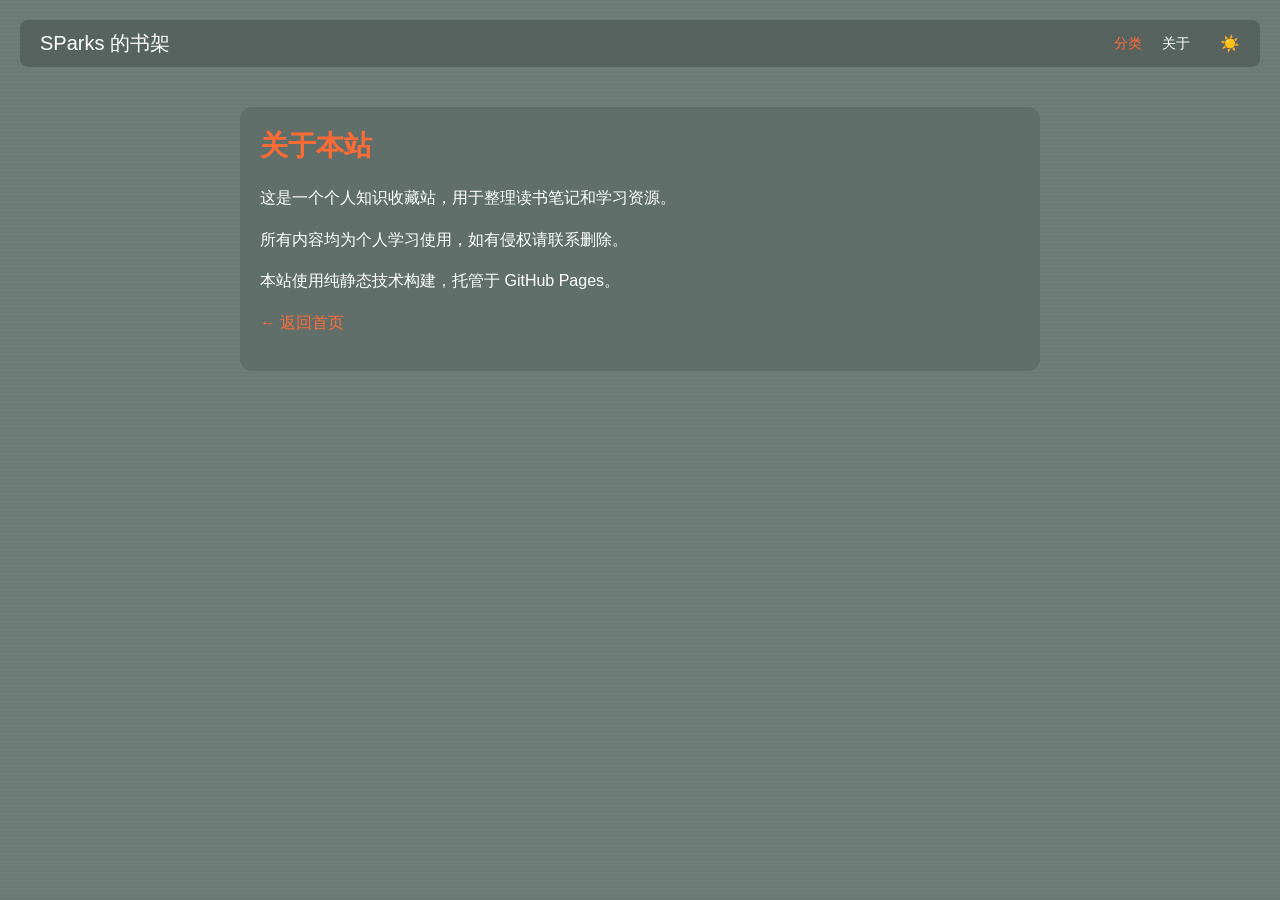
<file: about.html>
<!DOCTYPE html>
<html lang="zh-CN">
<head>
    <meta charset="UTF-8">
    <meta name="viewport" content="width=device-width, initial-scale=1.0">
    <title>关于 - SParks 的书架</title>
    <style>
        * {
            margin: 0;
            padding: 0;
            box-sizing: border-box;
            font-family: -apple-system, BlinkMacSystemFont, "Segoe UI", Roboto, "Helvetica Neue", Arial, sans-serif;
            transition: all 0.3s ease;
        }

        body {
            background-color: #6b7b76;
            background-image: repeating-linear-gradient(0deg, rgba(255,255,255,0.03) 0px, rgba(255,255,255,0.03) 1px, transparent 1px, transparent 4px);
            color: #ffffff;
            padding: 20px;
        }
        body.light {
            background-color: #f0ebe5;
            background-image: repeating-linear-gradient(0deg, rgba(0,0,0,0.02) 0px, rgba(0,0,0,0.02) 1px, transparent 1px, transparent 4px);
            color: #333333;
        }

        .site-header {
            position: sticky;
            top: 0;
            z-index: 100;
            display: flex;
            justify-content: space-between;
            align-items: center;
            padding: 10px 20px;
            background-color: rgba(0, 0, 0, 0.2);
            backdrop-filter: blur(4px);
            border-radius: 8px;
            margin-bottom: 40px;
        }
        body.light .site-header {
            background-color: rgba(255, 255, 255, 0.7);
        }

        .site-title {
            font-size: 20px;
            font-weight: 500;
            cursor: pointer;
        }
        .site-nav {
            display: flex;
            gap: 20px;
            align-items: center;
        }
        .site-nav a {
            color: #fff;
            text-decoration: none;
            font-size: 14px;
        }
        body.light .site-nav a {
            color: #333;
        }
        .site-nav a:first-child {
            color: #ff6b35;
            font-weight: 500;
        }

        .theme-toggle {
            cursor: pointer;
            font-size: 16px;
            margin-left: 10px;
        }

        .about-content {
            max-width: 800px;
            margin: 40px auto;
            padding: 20px;
            background-color: rgba(0, 0, 0, 0.1);
            border-radius: 12px;
            backdrop-filter: blur(4px);
        }
        body.light .about-content {
            background-color: rgba(255, 255, 255, 0.5);
        }
        .about-content h1 {
            font-size: 28px;
            margin-bottom: 20px;
            color: #ff6b35;
        }
        .about-content p {
            margin-bottom: 16px;
            line-height: 1.6;
        }
        .about-content a {
            color: #ff6b35;
            text-decoration: none;
        }
        .about-content a:hover {
            text-decoration: underline;
        }
    </style>
</head>
<body>
    <div class="site-header">
        <div class="site-title" id="homeLink">SParks 的书架</div>
        <div class="site-nav">
            <a href="category.html">分类</a>
            <a href="about.html">关于</a>
            <span class="theme-toggle">☀️</span>
        </div>
    </div>

    <div class="about-content">
        <h1>关于本站</h1>
        <p>这是一个个人知识收藏站，用于整理读书笔记和学习资源。</p>
        <p>所有内容均为个人学习使用，如有侵权请联系删除。</p>
        <p>本站使用纯静态技术构建，托管于 GitHub Pages。</p>
        <p><a href="index.html">← 返回首页</a></p>
    </div>

    <script>
        // 首页链接
        document.getElementById('homeLink')?.addEventListener('click', () => {
            window.location.href = 'index.html';
        });
        // 主题切换
        const toggle = document.querySelector('.theme-toggle');
        const savedTheme = localStorage.getItem('theme');
        if (savedTheme === 'light') {
            document.body.classList.add('light');
            toggle.textContent = '🌙';
        } else {
            document.body.classList.remove('light');
            toggle.textContent = '☀️';
        }
        toggle.addEventListener('click', () => {
            const isLight = document.body.classList.toggle('light');
            localStorage.setItem('theme', isLight ? 'light' : 'dark');
            toggle.textContent = isLight ? '🌙' : '☀️';
        });
    </script>
</body>
</html>
</file>
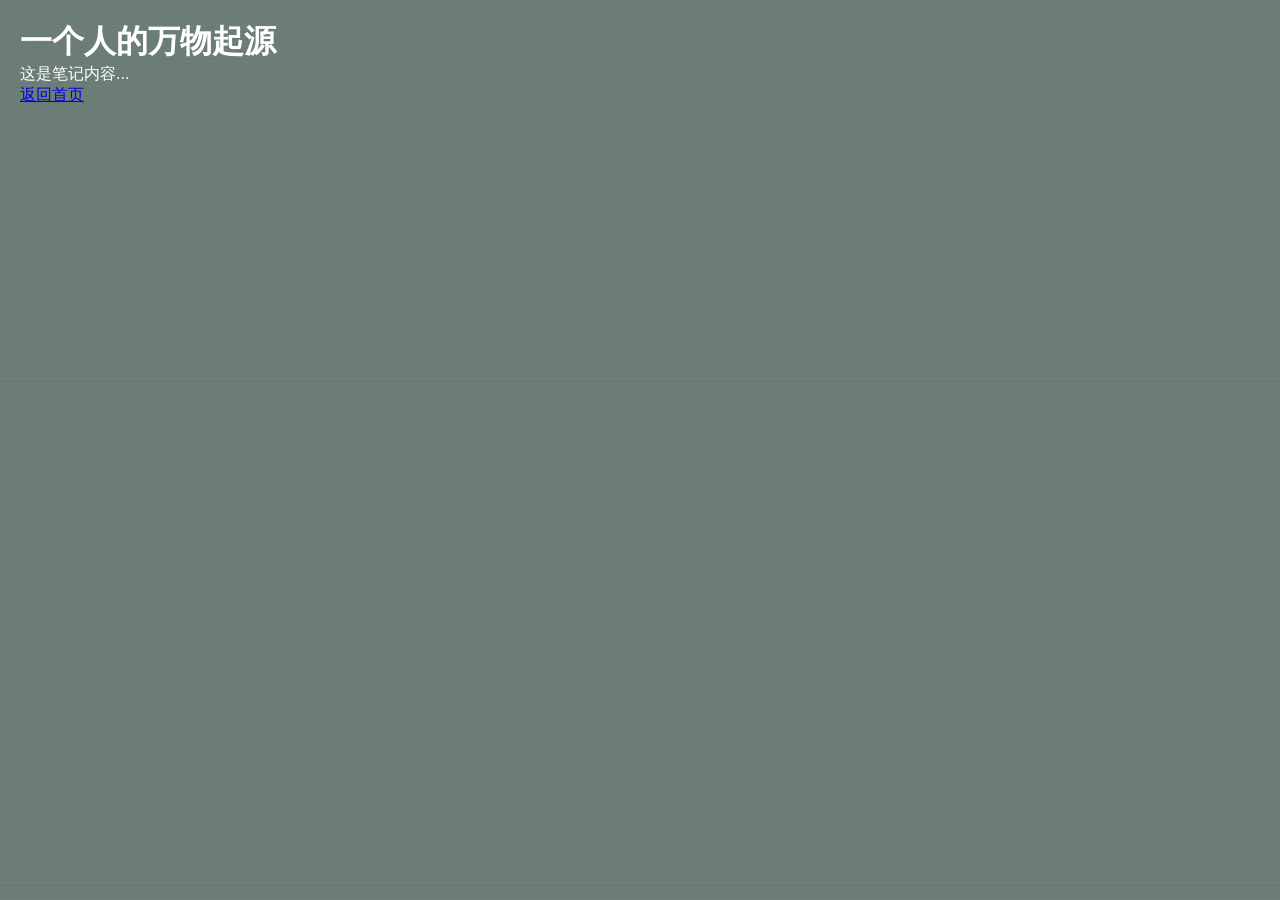
<file: notes/note1.html>
<!DOCTYPE html>
<html>
<head>
    <meta charset="UTF-8">
    <title>一个人的万物起源 - SParks 的书架</title>
    <link rel="stylesheet" href="../style.css"> <!-- 可选，统一风格 -->
</head>
<body>
    <div class="container">
        <h1>一个人的万物起源</h1>
        <p>这是笔记内容...</p>
        <a href="../index.html">返回首页</a>
    </div>
</body>
</html>
</file>
<file: style.css>
* {
    margin: 0;
    padding: 0;
    box-sizing: border-box;
    font-family: -apple-system, BlinkMacSystemFont, "Segoe UI", Roboto, "Helvetica Neue", Arial, sans-serif;
    transition: all 0.3s ease;
}

/* 黑夜模式默认 */
body {
    background-color: #6b7b76;
    background-image: repeating-linear-gradient(0deg, rgba(255,255,255,0.03) 0px, rgba(255,255,255,0.03) 1px, transparent 1px, transparent 4px);
    color: #ffffff;
    padding: 20px;
}

/* 白天模式 */
body.light {
    background-color: #f0ebe5;
    background-image: repeating-linear-gradient(0deg, rgba(0,0,0,0.02) 0px, rgba(0,0,0,0.02) 1px, transparent 1px, transparent 4px);
    color: #333333;
}

/* 公用头部样式 */
.header {
    display: flex;
    justify-content: space-between;
    align-items: center;
    padding: 10px 20px;
    background-color: rgba(0, 0, 0, 0.2);
    border-radius: 8px;
    margin-bottom: 40px;
}
body.light .header {
    background-color: rgba(255, 255, 255, 0.7);
}

/* 其他公共组件样式（引用区、按钮、标签等）… */
/* 你可以把之前 index.html 和 category.html 中重复的样式都搬到这里 */
</file>
